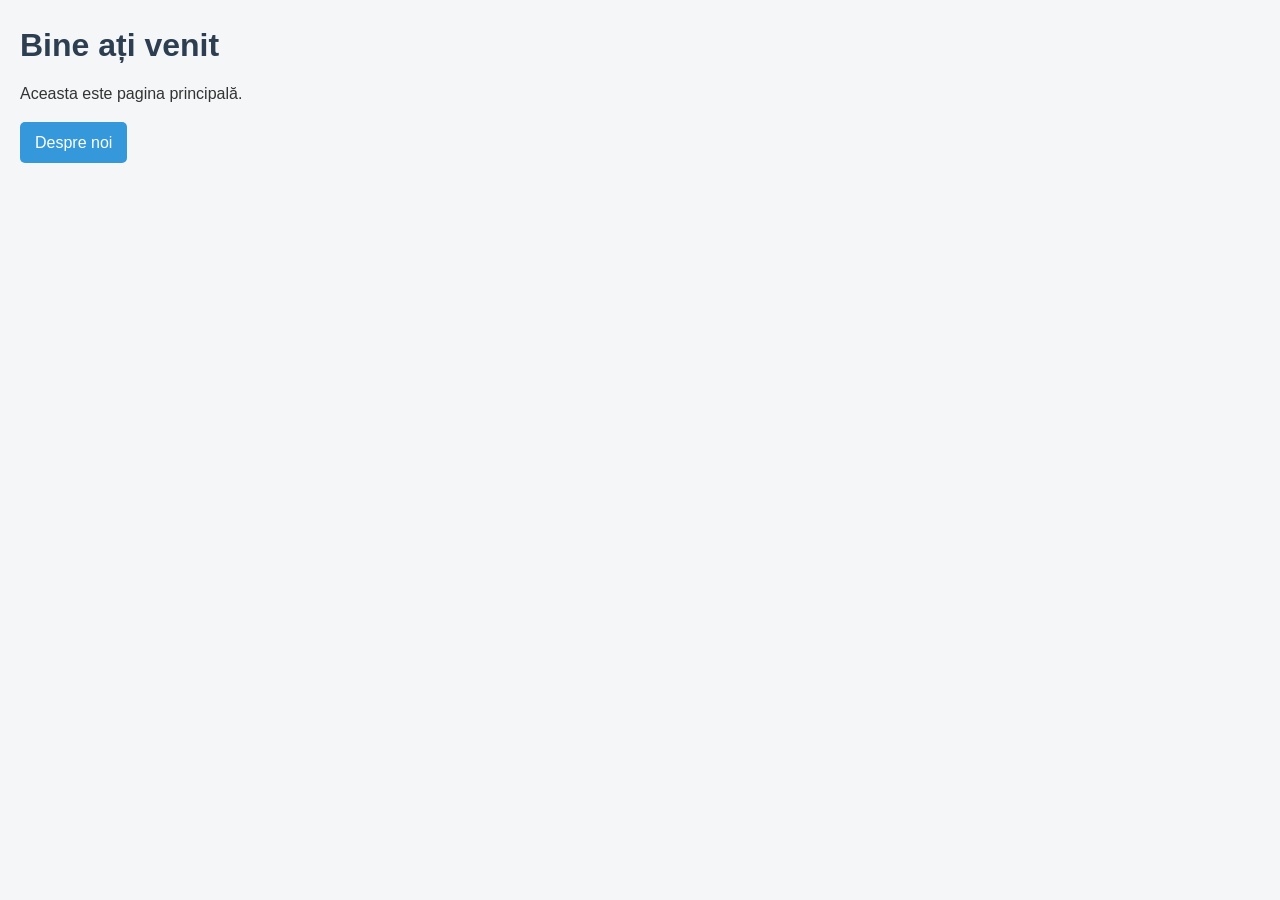
<file: index.html>
<!DOCTYPE html>
<html lang="ro">
<head>
    <meta charset="UTF-8">
    <title>Pagina Principală</title>
    <link rel="stylesheet" href="css/style.css">
</head>
<body>
    <h1>Bine ați venit</h1>
    <p>Aceasta este pagina principală.</p>
    <a href="about.html">Despre noi</a>

    <script src="js/script.js"></script>
</body>
</html>
</file>
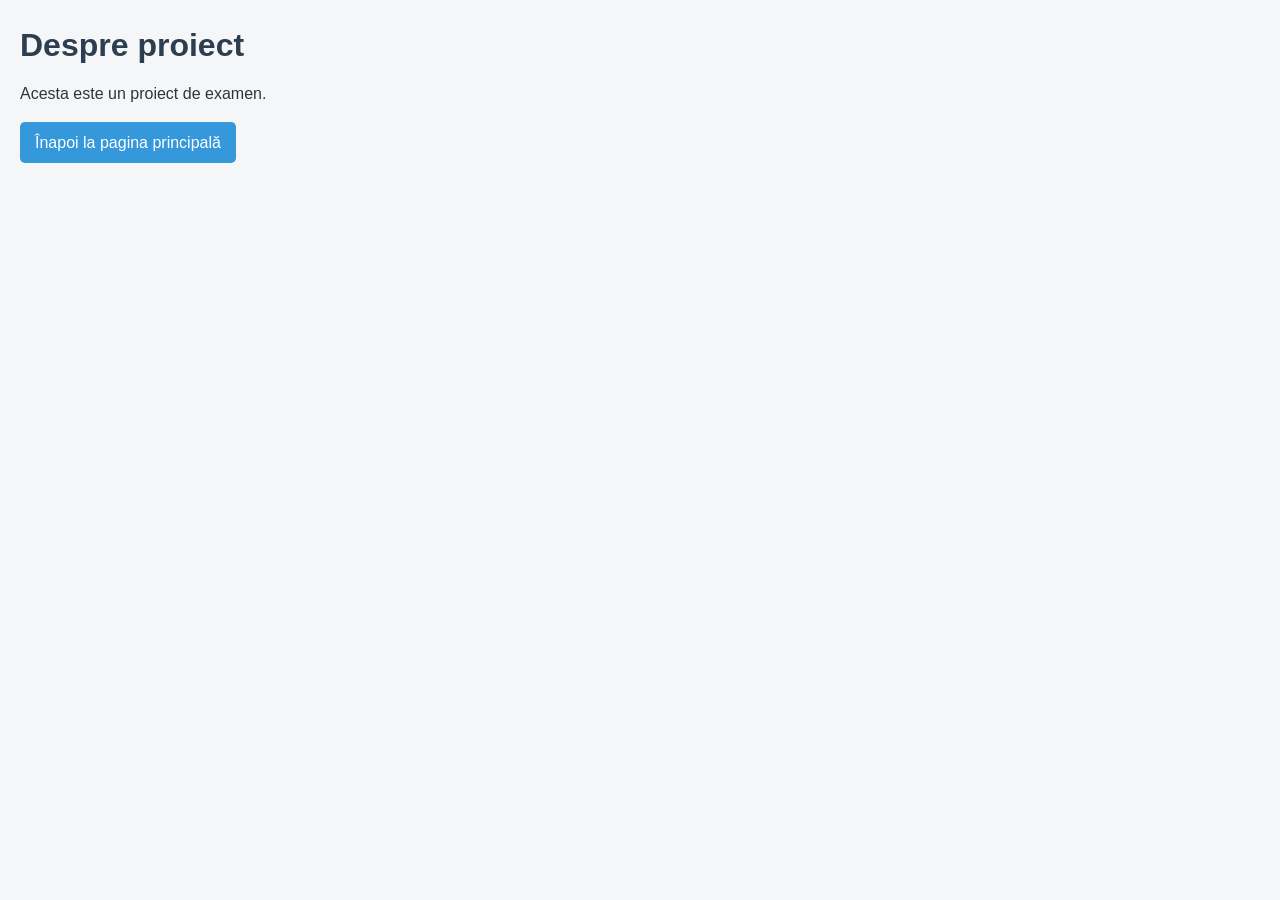
<file: about.html>
<!DOCTYPE html>
<html lang="ro">
<head>
    <meta charset="UTF-8">
    <title>Despre</title>
    <link rel="stylesheet" href="css/style.css">
</head>
<body>
    <h1>Despre proiect</h1>
    <p>Acesta este un proiect de examen.</p>
    <a href="index.html">Înapoi la pagina principală</a>

    <script src="js/script.js"></script>
</body>
</html>
</file>
<file: css/style.css>
/* Reset de bază */
* {
    margin: 0;
    padding: 0;
    box-sizing: border-box;
}

/* Stil general pentru pagină */
body {
    font-family: Arial, Helvetica, sans-serif;
    background-color: #f4f6f8;
    color: #333;
    line-height: 1.6;
    padding: 20px;
}

/* Titluri */
h1 {
    color: #2c3e50;
    margin-bottom: 10px;
}

/* Paragrafe */
p {
    margin-bottom: 15px;
    font-size: 16px;
}

/* Link-uri */
a {
    text-decoration: none;
    color: #ffffff;
    background-color: #3498db;
    padding: 8px 15px;
    border-radius: 5px;
    display: inline-block;
    transition: background-color 0.3s ease;
}

/* Efect la trecerea cu mouse-ul */
a:hover {
    background-color: #2980b9;
}

/* Container simplu (opțional) */
.container {
    max-width: 800px;
    margin: 0 auto;
    background: #ffffff;
    padding: 20px;
    border-radius: 8px;
    box-shadow: 0 0 10px rgba(0, 0, 0, 0.1);
}
</file>
